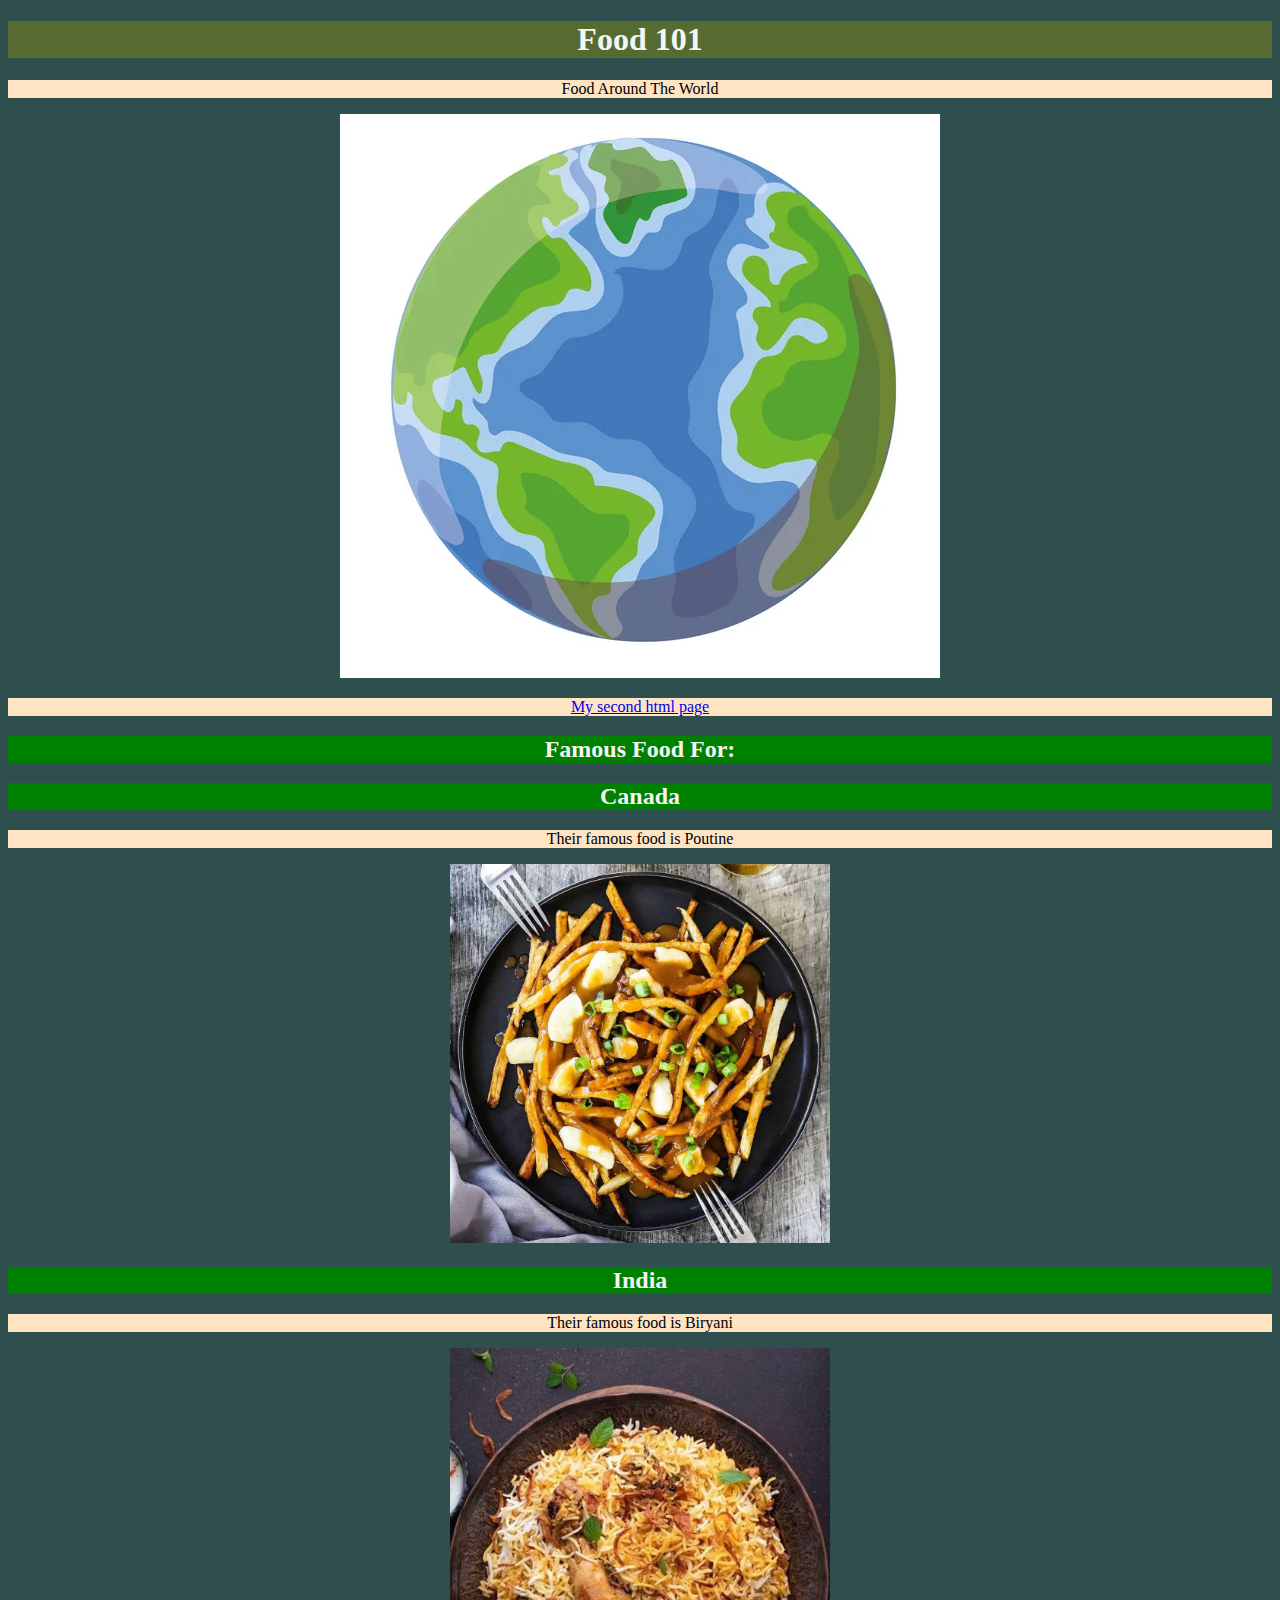
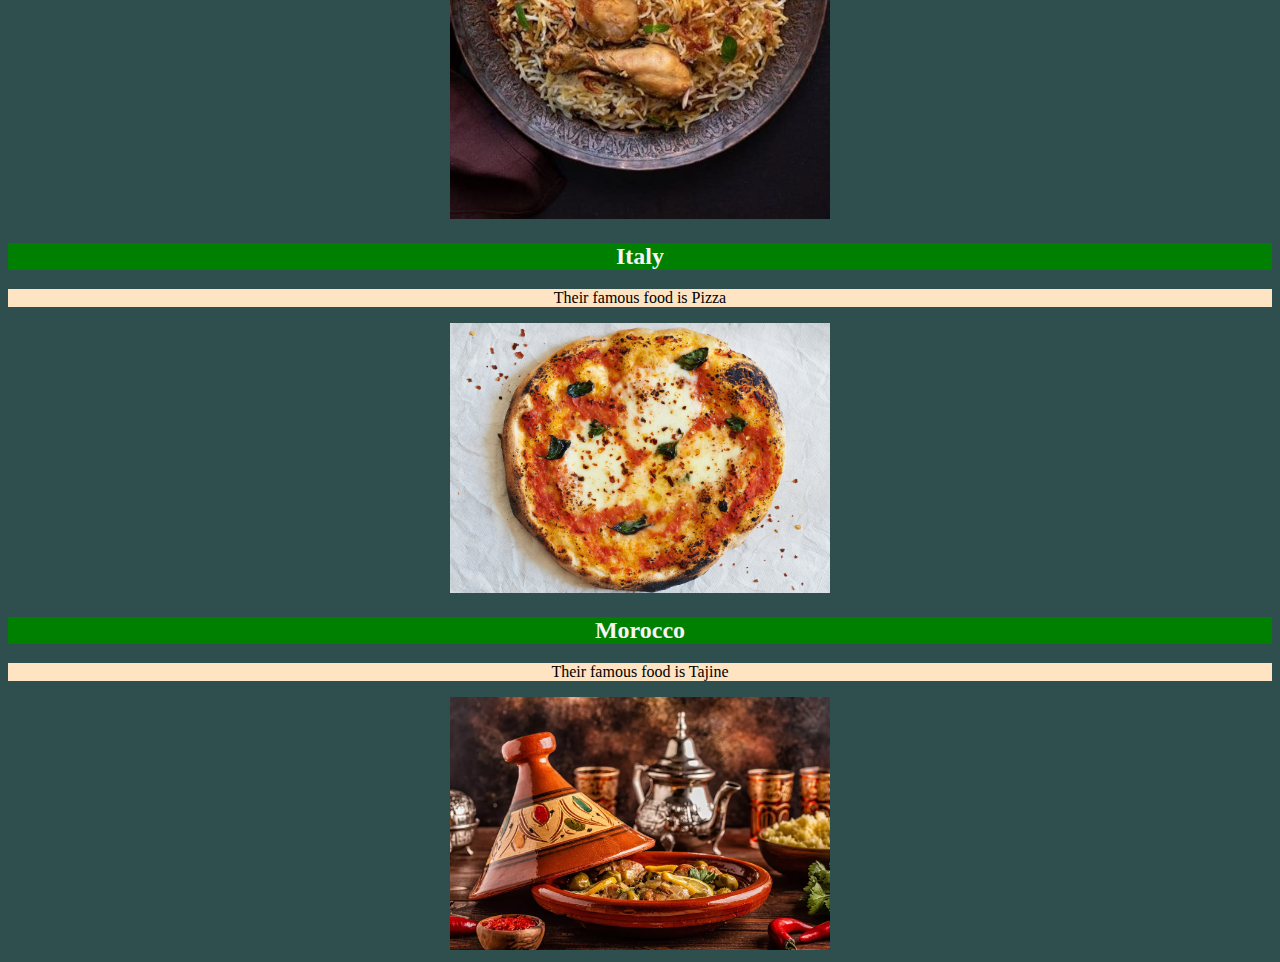
<file: index.html>
<!DOCTYPE html>
<!--ICS2O-Unit 1-04 HTML-CSS-->
<html lang="eng-ca">
<head>
  <meta charset="utf-8">
  <meta name="description" conent="My First Webpage with css">
  <meta name="keywords" content="mths, ICS2O">
  <meta name="author" content="Lamees Hemdan">
  <meta name="viewport" content="width=device-width, intitial-scale=1.0">
  <link rel="stylesheet" href="./css/style.css">
  <title>My Fisrt Webpage, with css</title>
</head>

<body>
  <h1>Food 101</h1>
  <p>Food Around The World</p>
  <img src="./images/depositphotos_53904323-stock-illustration-cartoon-globe.jpg" alt="Globe">
  <p>
    <a href="index2.html">My second html page</a>
  </p>
  <h2>Famous Food For:</h2>

  <!--Multiple elements with same class-->
  <h2 class="country">Canada</h2>
  <p>Their famous food is Poutine</p>
  <img src="./images/poutine-IG-1.jpg" alt="Canada" width="30%" height="auto">

  <h2 class="country">India</h2>
  <p>Their famous food is Biryani</p>
  <img src="./images/india.jpg" alt="India" width="30%" height="auto">

  <h2 class="Country">Italy</h2>
  <p>Their famous food is Pizza</p>
  <img src="./images/09JPPIZZA2-superJumbo-v3.jpg" alt="Italy" width="30%" height="auto">

  <h2 class="Country">Morocco</h2>
  <p>Their famous food is Tajine</p>
  <img src="./images/tajine.webp" alt="Morocco" width="30%" height="auto">
</body>
</html>
</file>
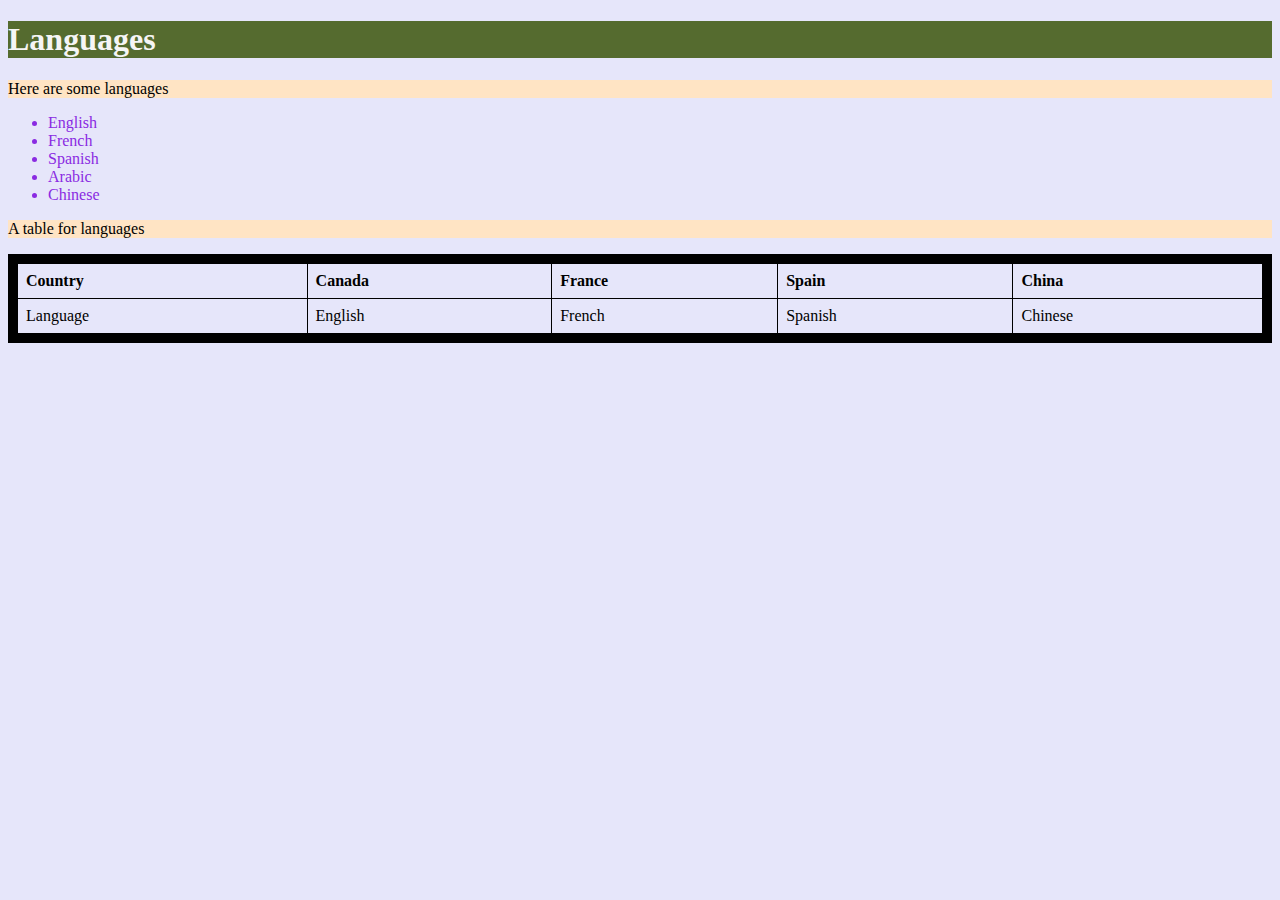
<file: index2.html>
<!DOCTYPE html>
<!--ICS2O-Unit 1-04 HTML-CSS-->
<html lang="eng-ca">
<head>
  <meta charset="utf-8">
  <meta name="description" conent="My Second Webpage with css">
  <meta name="keywords" content="mths, ICS2O">
  <meta name="author" content="Lamees Hemdan">
  <meta name="viewport" content="width=device-width, intitial-scale=1.0">
  <link rel="stylesheet" href="./css/style2.css">
  <title>My Second Webpage, with css</title>
</head>
<body>
  <h1>Languages</h1>
  <p>Here are some languages</p>
  <ul>
    <li>English</li>
    <li>French</li>
    <li>Spanish</li>
    <li>Arabic</li>
    <li>Chinese</li>
  </ul>
  <p>A table for languages</p>
  <table>
    <tr>
      <th>Country</th>
      <th>Canada</th>
      <th>France</th>
      <th>Spain</th>
      <th>China</th>
    </tr>
    <tr>
      <td>Language</td>
      <td>English</td>
      <td>French</td>
      <td>Spanish</td>
      <td>Chinese</td>
    </tr>
  </table>
</body>
</html>
</file>
<file: css/style.css>
/* Created by: Lamees Hemdan
* Created on: February 2023
* This file contains the CSS for index.html
*/

body {
  background-color: darkslategrey;
  color: white;
  text-align: center;
}

h1 {
  background-color: darkolivegreen;
  color: whitesmoke;
  padding: 40 px;
  text-align: center;
}

p {
  background-color: bisque;
  color: black;
  padding: 18 px;
  text-align: center;
}

h2 {
  background-color: green;
  color: whitesmoke;
  text-align: center;
}
</file>
<file: css/style2.css>
/* Created by: Lamees Hemdan
* Created on: February 2023
* This file contains the CSS for index2.html
*/

body {
  background-color: lavender;
  color: black;
  text-align: left;
}

h1 {
  background-color: darkolivegreen;
  color: whitesmoke;
  padding: 40 px;
  text-align: left;
}

ul {
  color: blueviolet;
}

table {
  border: 10px solid black;
  border-collapse: collapse;
  width: 100%;
}

p {
  background-color: bisque;
  color: black;
  padding: 18 px;
  text-align: left;
}

th {
  border: 1px solid black;
  padding: 8px;
}

td {
  border: 1px solid black;
  padding: 8px;
}
</file>
